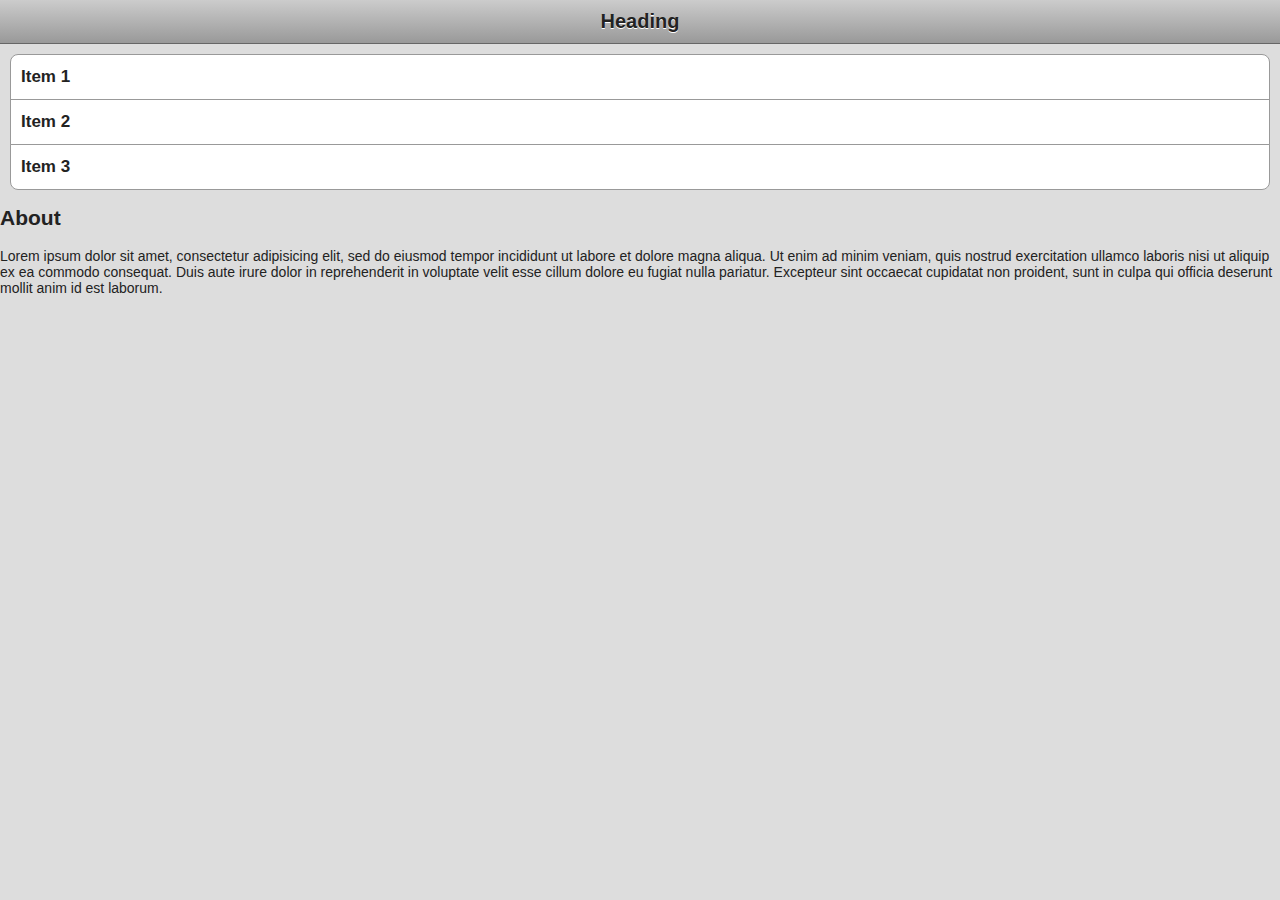
<file: motini/content/iphone/index.html>
<html>
 <head>
  <title></title>

	<!-- <link rel="stylesheet" type="text/css" href="iphone.css" media="only screen and (max-device-width: 480px)" /> -->
	<link rel="stylesheet" type="text/css" href="iphone.css" />

	<meta name="viewport" content="user-scalable=no, width=device-width" />
	<!-- <script type="text/javascript" src="jquery.js"></script>
	<script type="text/javascript" src="iphone.js"></script> -->
 </head>
 <body>
	<div id="container">
	  <div id="header">
      <h1 class="clickable"><a href="./">Heading</a></h1>
	    <div id="nav" class="clickable">
	        <ul>
	            <li><a href="#">Item 1</a></li>
	            <li><a href="#">Item 2</a></li>
	            <li><a href="#">Item 3</a></li>
	        </ul>
	  </div>
	  <div id="content">
	    <h2 class="clickable">About</h2>
	    <p class="clickable">Lorem ipsum dolor sit amet, consectetur adipisicing elit, sed do eiusmod tempor incididunt ut labore et dolore magna aliqua. Ut enim ad minim veniam, quis nostrud exercitation ullamco laboris nisi ut aliquip ex ea commodo consequat. Duis aute irure dolor in reprehenderit in voluptate velit esse cillum dolore eu fugiat nulla pariatur. Excepteur sint occaecat cupidatat non proident, sunt in culpa qui officia deserunt mollit anim id est laborum.
	       </p>
	  </div>
	</div>

 </body>
</html>
</file>
<file: motini/content/iphone/iphone.css>
body {
    background-color: #ddd; /* Background color */
    color: #222;            /* Foreground color used for text */
    font-family: Helvetica; 
    font-size: 14px;
    margin: 0;              /* Amount of negative space around the outside of the body */
    padding: 0;             /* Amount of negative space around the inside of the body */
}

#header h1 {
    margin: 0;
    padding: 0;
}
#header h1 a {
    background-color: #ccc;
    border-bottom: 1px solid #666;
    color: #222;
    display: block;
    font-size: 20px;
    font-weight: bold;
    padding: 10px 0;
    text-align: center;
    text-decoration: none;
}

#header ul {
    list-style: none;
    margin: 10px;
    padding: 0;
}
#header ul li a {
    background-color: #FFFFFF;
    border: 1px solid #999999;
    color: #222222;
    display: block;
    font-size: 17px;
    font-weight: bold;
    margin-bottom: -1px;
    padding: 12px 10px;
    text-decoration: none;
}

#header h1 a {
    text-shadow: 0px 1px 0px #fff;
    background-image: -webkit-gradient(linear, left top, left bottom, 
                                       from(#ccc), to(#999));
}

#header ul li:first-child a {
    -webkit-border-top-left-radius: 8px;
    -webkit-border-top-right-radius: 8px;
}

#header ul li:last-child a {
    -webkit-border-bottom-left-radius: 8px;
    -webkit-border-bottom-right-radius: 8px;
}

/*#header ul.hide {
    display: none;
}

#header div.leftButton {
    position: absolute;1
    top: 7px;
    left: 6px;
    height: 30px;2
    font-weight: bold;3
    text-align: center;
    color: white;
    text-shadow: rgba(0,0,0,0.6) 0px -1px 0px;4
    line-height: 28px;5
    border-width: 0 8px 0 8px;6
    -webkit-border-image: url(images/button.png) 0 8 0 8;7
}

#header div.pressed {
    -webkit-border-image: url(images/button_clicked.png) 0 8 0 8;
}
*/
</file>
